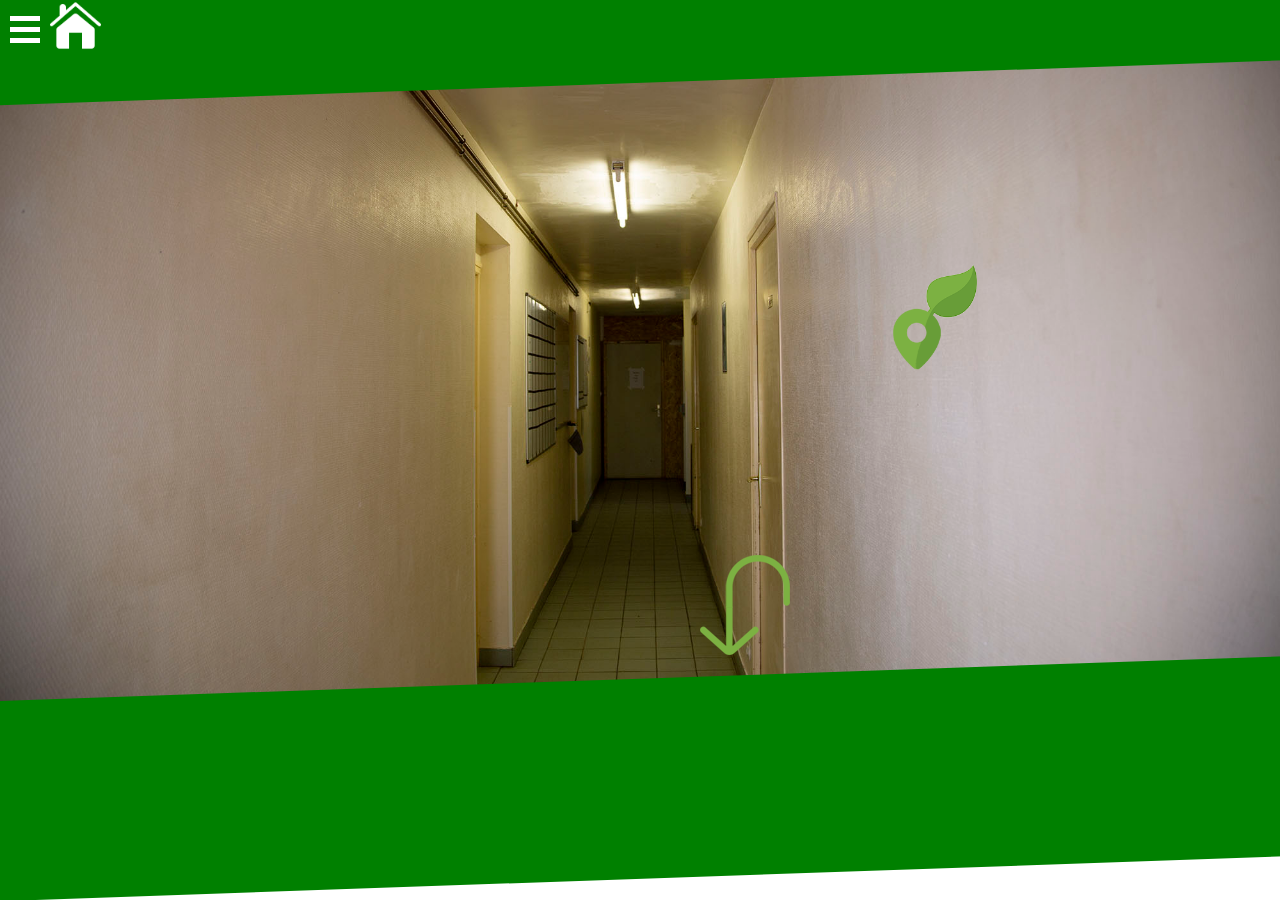
<file: pages/couloir.html>
<!DOCTYPE>
<html lang="fr-FR">

<head>
	<meta charset="utf-8">
	<title>Webdoc</title><!-- 
    <link rel="shortcut icon" type="image/png" href="favicon.ico" />
       <link rel="shortcut icon" href="../favicon.ico"> -->
	<link rel="stylesheet" href="../css/menu.css">
	<link rel="stylesheet" href="../css/style.css">
	<script type="text/javascript" src="../js/script.js"></script>
</head>

	<body>
		<header></header>
      <nav class="navbar navbar-fixed-top">
         <div>
            <div class="nav">
               <button class="btn-nav">
               <span class="icon-bar top"></span>
               <span class="icon-bar middle"></span>
               <span class="icon-bar bottom"></span>
               </button>
            </div>

            <div class="nav-content hideNav hidden">
               <ul class="nav-list vcenter">
                  <li class="nav-item"><a class="item-anchor" href="index.html">Adresse</a></li>
                  <li class="nav-item"><a class="item-anchor" href="about.html">Contact</a></li>
                  <li class="nav-item"><a class="item-anchor" href="portfolio.html">Faire un don</a></li>
                  <li class="nav-item"><a class="item-anchor" href="contact.html">Devenir bénévole</a></li>
               </ul>
            </div>
         </div>

         <div id="homeIcon">
            <a href="start.html"><img src="../img/home.png"></a>
         </div>
      </nav>



		<div id="contenu" onclick="retour(this)">
			<div>
				<img id="photo" src="../img/couloir.jpg">
			</div>

          <div class="box" id="box2" onmouseover="changeClass(this)" onmouseout="initialClass(this)">
            <a href="cuisine.html">
               <img class="pl" id="plCuisine"src="../img/pointleaf.png">
            </a>

            <p class="noText" id="textCuisine">Cuisine</p>
         </div>

         </div>
            <a href="entree.html"><img class="back" id="back" src="../img/back.png"></a>
         </div>

		</div>

		




		<footer></footer>


      <script src="../js/jquery.js"></script>
      <script src="../js/script.js"></script>		
	</body>
</html>
</file>
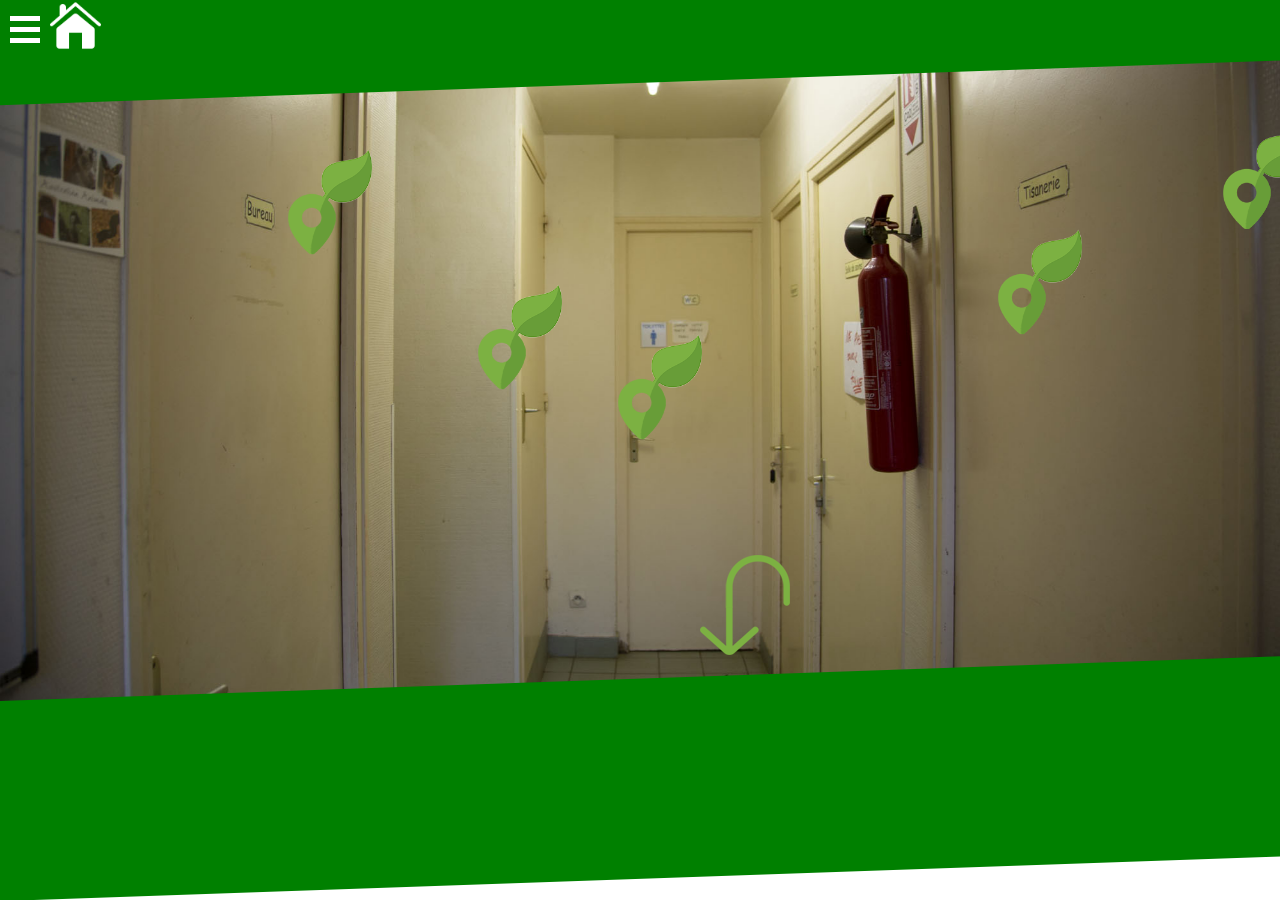
<file: pages/entree.html>
<!DOCTYPE>
<html lang="fr-FR">

<head>
	<meta charset="utf-8">
	<title>Webdoc</title><!-- 
    <link rel="shortcut icon" type="image/png" href="favicon.ico" />
       <link rel="shortcut icon" href="../favicon.ico"> -->
	<link rel="stylesheet" href="../css/menu.css">
	<link rel="stylesheet" href="../css/style.css">
	<script type="text/javascript" src="../js/script.js"></script>
</head>

	<body>
		<header></header>
      <nav class="navbar navbar-fixed-top">
         <div>
            <div class="nav">
               <button class="btn-nav">
               <span class="icon-bar top"></span>
               <span class="icon-bar middle"></span>
               <span class="icon-bar bottom"></span>
               </button>
            </div>

            <div class="nav-content hideNav hidden">
               <ul class="nav-list vcenter">
                  <li class="nav-item"><a class="item-anchor" href="index.html">Adresse</a></li>
                  <li class="nav-item"><a class="item-anchor" href="about.html">Contact</a></li>
                  <li class="nav-item"><a class="item-anchor" href="portfolio.html">Faire un don</a></li>
                  <li class="nav-item"><a class="item-anchor" href="contact.html">Devenir bénévole</a></li>
               </ul>
            </div>
         </div>

         <div id="homeIcon">
            <a href="start.html"><img src="../img/home.png"></a>
         </div>
      </nav>



		<div id="contenu" onclick="retour(this)">
			<div>
				<img id="photo" src="../img/entree.jpg">
			</div>

         <div class="box" id="box4" onmouseover="changeClass(this)" onmouseout="initialClass(this)">
            <a href="bureau.html"><img class="pl" id="pl4"src="../img/pointleaf.png"></a>
            <p class="noText" id="text4">Bureau</p>
         </div>

         <div class="box" id="box5" onmouseover="changeClass(this)" onmouseout="initialClass(this)">
            <a href="couloir.html"><img class="pl" id="pl5" src="../img/pointleaf.png"></a>
            <p class="noText" id="text5">Couloir</p>
         </div>

         <div class="box" id="box6" onmouseover="changeClass(this)" onmouseout="initialClass(this)">
            <img class="pl" id="pl6" src="../img/pointleaf.png">
            <p class="noText" id="text6">Etage</p>
         </div>

         <div class="box" id="box7" onmouseover="changeClass(this)" onmouseout="initialClass(this)">
            <a href="salleOp.html"><img class="pl" id="pl7" src="../img/pointleaf.png"></a>
            <p class="noText" id="text7">Salle d'opération</p>
         </div>

         <div class="box" id="box8" onmouseover="changeClass(this)" onmouseout="initialClass(this)">
            <img class="pl" id="pl8" src="../img/pointleaf.png">
            <p class="noText" id="text8">Tisanerie</p>
         </div>

         </div>
            <a href="start.html"><img class="back" id="back" src="../img/back.png"></a>
         </div>
		</div>

		




		<footer></footer>


      <script src="../js/jquery.js"></script>
      <script src="../js/script.js"></script>		
	</body>
</html>
</file>
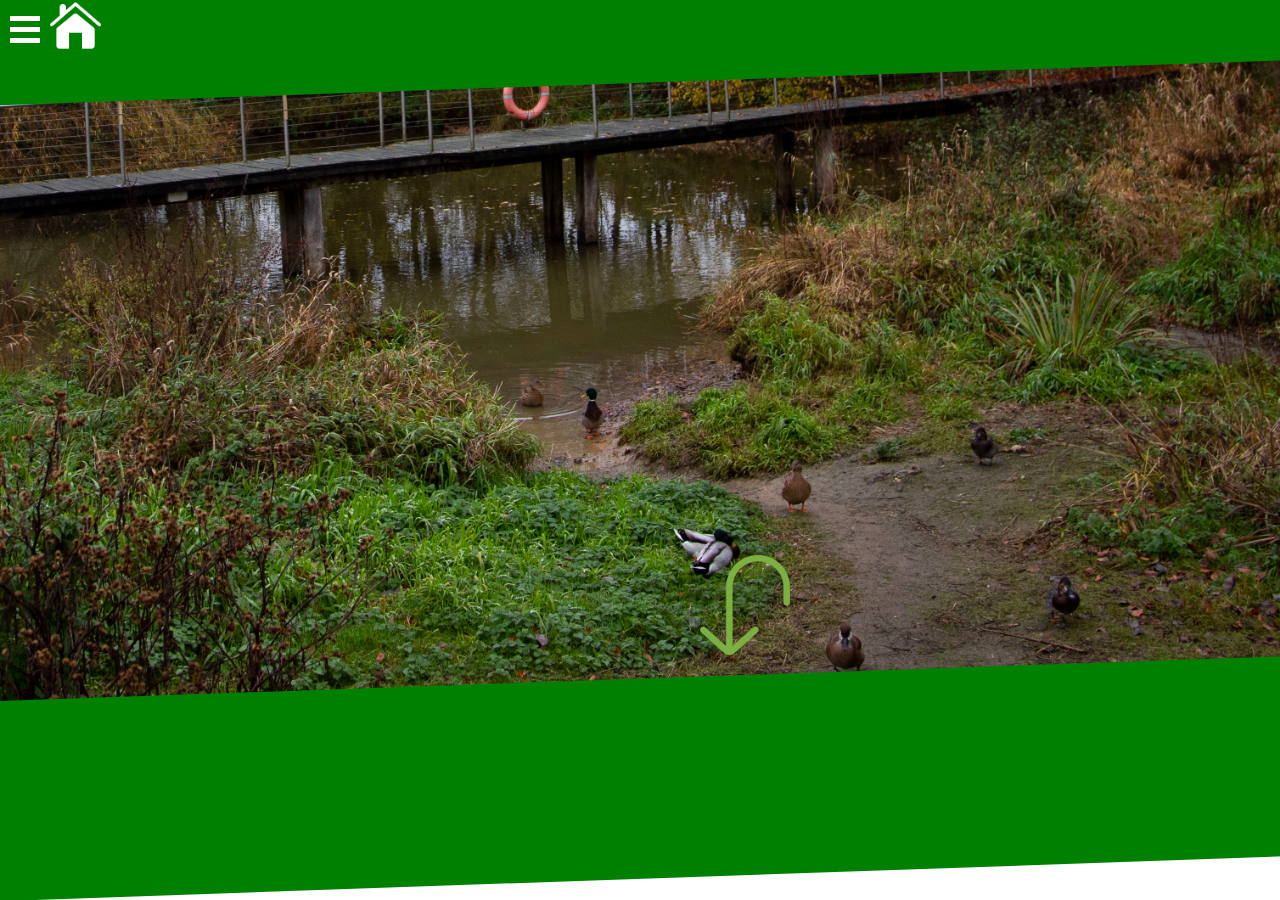
<file: pages/marre.html>
<!DOCTYPE>
<html lang="fr-FR">

<head>
	<meta charset="utf-8">
	<title>Webdoc</title><!-- 
    <link rel="shortcut icon" type="image/png" href="favicon.ico" />
       <link rel="shortcut icon" href="../favicon.ico"> -->
	<link rel="stylesheet" href="../css/menu.css">
	<link rel="stylesheet" href="../css/style.css">
	<script type="text/javascript" src="../js/script.js"></script>
</head>

	<body>
		<header></header>
      <nav class="navbar navbar-fixed-top">
         <div>
            <div class="nav">
               <button class="btn-nav">
               <span class="icon-bar top"></span>
               <span class="icon-bar middle"></span>
               <span class="icon-bar bottom"></span>
               </button>
            </div>

            <div class="nav-content hideNav hidden">
               <ul class="nav-list vcenter">
                  <li class="nav-item"><a class="item-anchor" href="index.html">Adresse</a></li>
                  <li class="nav-item"><a class="item-anchor" href="about.html">Contact</a></li>
                  <li class="nav-item"><a class="item-anchor" href="portfolio.html">Faire un don</a></li>
                  <li class="nav-item"><a class="item-anchor" href="contact.html">Devenir bénévole</a></li>
               </ul>
            </div>
         </div>

         <div id="homeIcon">
            <a href="start.html"><img src="../img/home.png"></a>
         </div>
      </nav>



		<div id="contenu" onclick="retour(this)">
			<div>
				<img id="photo" src="../img/marre.jpg">
			</div>

         </div>
            <a href="start.html"><img class="back" id="back" src="../img/back.png"></a>
         </div>
		</div>





		<footer></footer>


      <script src="../js/jquery.js"></script>
      <script src="../js/script.js"></script>		
	</body>
</html>
</file>
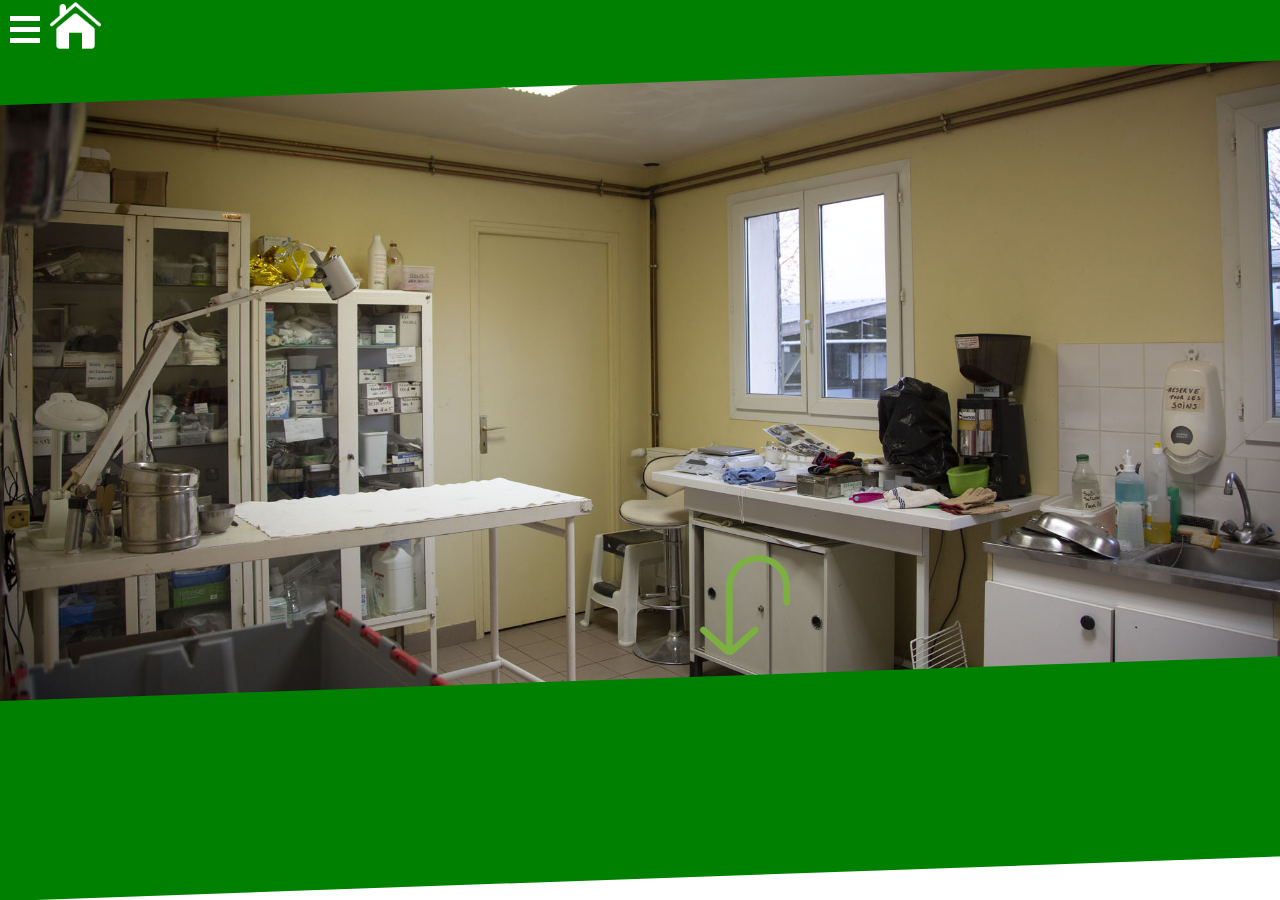
<file: pages/salleOp.html>
<!DOCTYPE>
<html lang="fr-FR">

<head>
	<meta charset="utf-8">
	<title>Webdoc</title><!-- 
    <link rel="shortcut icon" type="image/png" href="favicon.ico" />
       <link rel="shortcut icon" href="../favicon.ico"> -->
	<link rel="stylesheet" href="../css/menu.css">
	<link rel="stylesheet" href="../css/style.css">
	<script type="text/javascript" src="../js/script.js"></script>
</head>

	<body>
		<header></header>
      <nav class="navbar navbar-fixed-top">
         <div>
            <div class="nav">
               <button class="btn-nav">
               <span class="icon-bar top"></span>
               <span class="icon-bar middle"></span>
               <span class="icon-bar bottom"></span>
               </button>
            </div>

            <div class="nav-content hideNav hidden">
               <ul class="nav-list vcenter">
                  <li class="nav-item"><a class="item-anchor" href="index.html">Adresse</a></li>
                  <li class="nav-item"><a class="item-anchor" href="about.html">Contact</a></li>
                  <li class="nav-item"><a class="item-anchor" href="portfolio.html">Faire un don</a></li>
                  <li class="nav-item"><a class="item-anchor" href="contact.html">Devenir bénévole</a></li>
               </ul>
            </div>
         </div>

         <div id="homeIcon">
            <a href="start.html"><img src="../img/home.png"></a>
         </div>
      </nav>



		<div id="contenu" onclick="retour(this)">
			<div>
				<img id="photo" src="../img/salleOp.jpg">
			</div>

         </div>
            <a href="entree.html"><img class="back" id="back" src="../img/back.png"></a>
         </div>
		</div>





		<footer></footer>


      <script src="../js/jquery.js"></script>
      <script src="../js/script.js"></script>		
	</body>
</html>
</file>
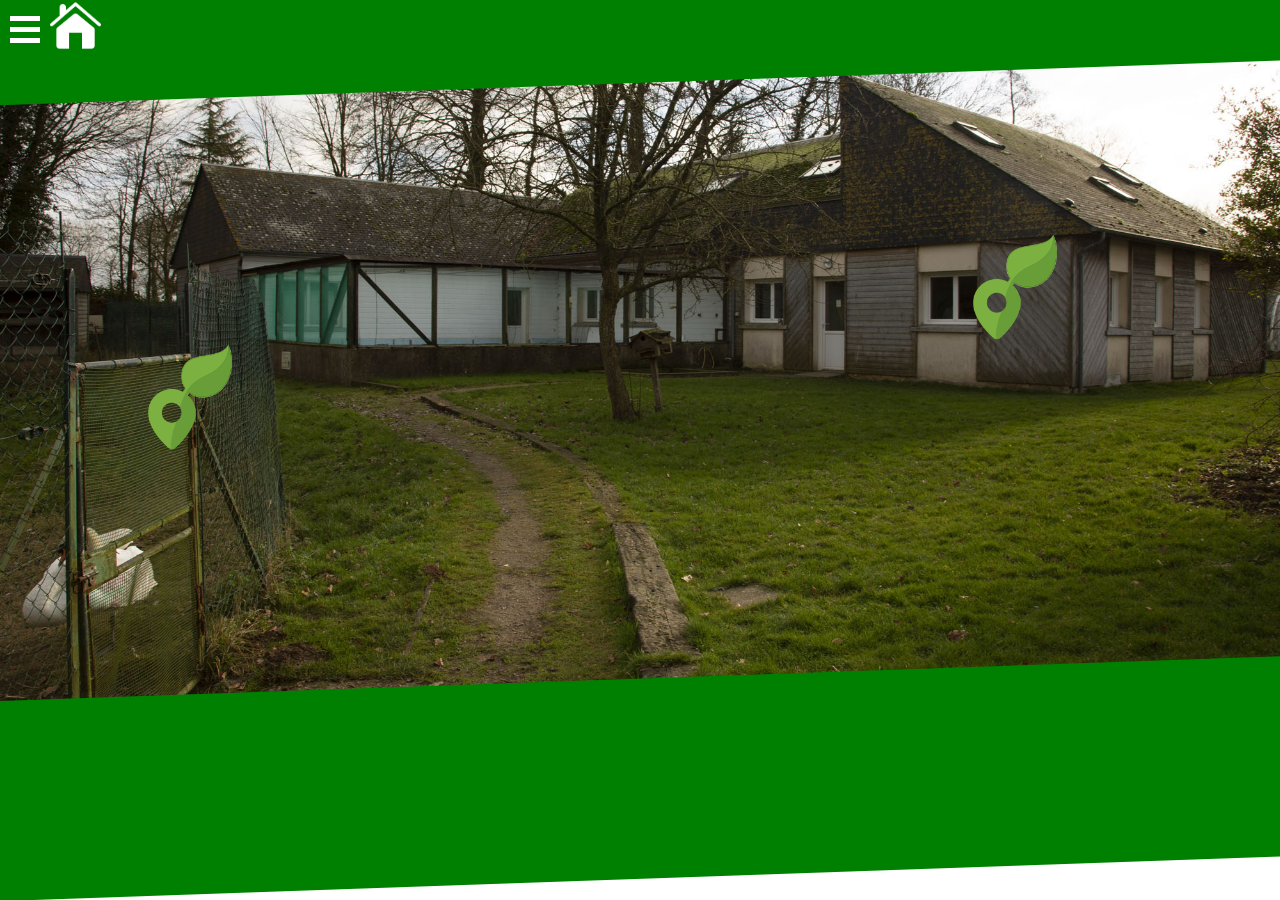
<file: pages/start.html>
<!DOCTYPE>
<html lang="fr-FR">

<head>
	<meta charset="utf-8">
	<title>Webdoc</title><!-- 
    <link rel="shortcut icon" type="image/png" href="favicon.ico" />
       <link rel="shortcut icon" href="../favicon.ico"> -->
	<link rel="stylesheet" href="../css/menu.css">
	<link rel="stylesheet" href="../css/style.css">
	<script type="text/javascript" src="../js/script.js"></script>
</head>

	<body>
		<header></header>
      <nav class="navbar navbar-fixed-top">
         <div>
            <div class="nav">
               <button class="btn-nav">
               <span class="icon-bar top"></span>
               <span class="icon-bar middle"></span>
               <span class="icon-bar bottom"></span>
               </button>
            </div>

            <div class="nav-content hideNav hidden">
               <ul class="nav-list vcenter">
                  <li class="nav-item"><a class="item-anchor" href="index.html">Adresse</a></li>
                  <li class="nav-item"><a class="item-anchor" href="about.html">Contact</a></li>
                  <li class="nav-item"><a class="item-anchor" href="portfolio.html">Faire un don</a></li>
                  <li class="nav-item"><a class="item-anchor" href="contact.html">Devenir bénévole</a></li>
               </ul>
            </div>
         </div>

         <div id="homeIcon">
            <a href="start.html"><img src="../img/home.png"></a>
         </div>
      </nav>

		<div id="contenu" onclick="retour(this)">
			<div>
				<img id="photo" src="../img/start.jpg">
			</div>
		</div>

		   <div class="box" id="box1" onmouseover="changeClass(this)" onmouseout="initialClass(this)">
            <a href="Marre.html">
            	<img class="pl" id="pl1"src="../img/pointleaf.png">
            </a>
            
            <p class="noText" id="text1">Marre</p>
         </div>

         <div class="box" id="box2" onmouseover="changeClass(this)" onmouseout="initialClass(this)">
            <a href="entree.html">
            	<img class="pl" id="pl2"src="../img/pointleaf.png">
            </a>

            <p class="noText" id="text2">Refuge</p>
         </div>

         <div class="box" id="box3" onmouseover="changeClass(this)" onmouseout="initialClass(this)">
            <a href="voliere.html">
            	<img class="pl" id="pl3"src="../img/pointleaf.png">
            </a>
            
            <p class="noText" id="text3">Volières</p>
         </div>


		<footer></footer>


      <script src="../js/jquery.js"></script>
      <script src="../js/script.js"></script>		
	</body>
</html>
</file>
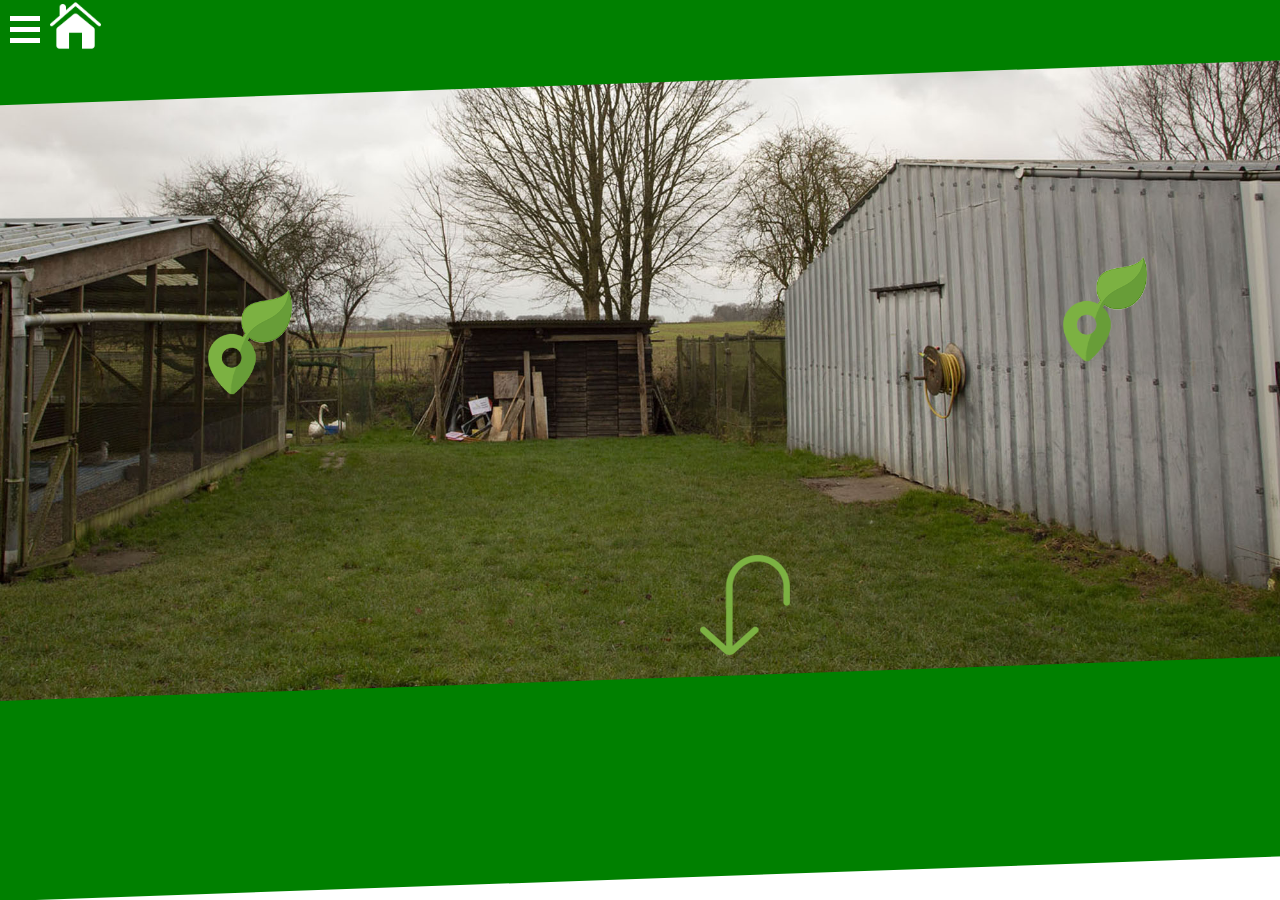
<file: pages/voliere.html>
<!DOCTYPE>
<html lang="fr-FR">

<head>
	<meta charset="utf-8">
	<title>Webdoc</title><!-- 
    <link rel="shortcut icon" type="image/png" href="favicon.ico" />
       <link rel="shortcut icon" href="../favicon.ico"> -->
	<link rel="stylesheet" href="../css/menu.css">
	<link rel="stylesheet" href="../css/style.css">
	<script type="text/javascript" src="../js/script.js"></script>
</head>

	<body>
		<header></header>
      <nav class="navbar navbar-fixed-top">
         <div>
            <div class="nav">
               <button class="btn-nav">
               <span class="icon-bar top"></span>
               <span class="icon-bar middle"></span>
               <span class="icon-bar bottom"></span>
               </button>
            </div>

            <div class="nav-content hideNav hidden">
               <ul class="nav-list vcenter">
                  <li class="nav-item"><a class="item-anchor" href="index.html">Adresse</a></li>
                  <li class="nav-item"><a class="item-anchor" href="about.html">Contact</a></li>
                  <li class="nav-item"><a class="item-anchor" href="portfolio.html">Faire un don</a></li>
                  <li class="nav-item"><a class="item-anchor" href="contact.html">Devenir bénévole</a></li>
               </ul>
            </div>
         </div>

         <div id="homeIcon">
            <a href="start.html"><img src="../img/home.png"></a>
         </div>
      </nav>



		<div id="contenu" onclick="retour(this)">
			<div>
				<img id="photo" src="../img/voliere.jpg">
			</div>

         <div class="box" id="boxAAA" onmouseover="changeClass(this)" onmouseout="initialClass(this)">
            <a href="bassin.html"><img class="pl" id="plAAA"src="../img/pointleaf.png"></a>
            <p class="noText" id="textAAA">Bassin</p>
         </div>

         <div class="box" id="boxBBB" onmouseover="changeClass(this)" onmouseout="initialClass(this)">
            <a href="petite.html"><img class="pl" id="plBBB"src="../img/pointleaf.png"></a>
            <p class="noText" id="textBBB">Petite volière</p>
         </div>

         <div>
            <a href="start.html"><img class="back" id="back" src="../img/back.png"></a>
         </div>
         
         </div>





		<footer></footer>


      <script src="../js/jquery.js"></script>
      <script src="../js/script.js"></script>		
	</body>
</html>
</file>
<file: css/menu.css>
@import url(https://fonts.googleapis.com/css?family=Open+Sans:400,300);
@import 'https://fonts.googleapis.com/css?family=Fauna+One';

/*---------- Global Style ----------*/
.navbar{
    font-family: 'Fauna One', serif;
    font-size: 25px;
    line-height: 1.8!important;
    background-color: 
}
a, a:hover, a:focus, a:visited{
    color: #222;
    text-decoration: none;
}
.vcenter{
    position: relative;
    top: 50%;
    transform: translateY(-50%);
    -webkit-transform: translateY(-50%);
    -ms-transform: translateY(-50%);
}
/*---------- Navbar ----------*/
.nav{
    position: relative;
    width: auto;
    display: inline-block;
    border: none;
    z-index: 99999;
}
.navbar-fixed-top{
    padding-top: 0px;
}
@media (max-width: 768px){
    .navbar-brand{
        padding-left: 0px;
    }
}
.navbar-default{
    background-color: transparent;
    border-color: transparent;
}
.btn-nav{
    background: transparent;
    border: none;
    padding: 10px;
    -webkit-transition: all .5s ease;
    -moz-transition: all .5s ease;
    -ms-transition: all .5s ease;
    -o-transition: all .5s ease;
    transition: all .5s ease;
    cursor: pointer;
    z-index: 99999;
}
@media (max-width: 768px){
    .btn-nav{
        padding: 15px 0;
    }
}
.btn-nav:focus{
    outline: 0;
}
.icon-bar{
    display: block;
    margin: 6px 0;
    width: 30px;
    height: 5px;
    background-color: white;
}
.icon-bar.inverted{
    background-color: #fff;
}
@media (max-width: 992px){
    .icon-bar.inverted{
        background-color: white;
    }
}
.btn-nav:hover .icon-bar{
    -webkit-transition: all 1s ease;
    -moz-transition: all 1s ease;
    -ms-transition: all 1s ease;
    -o-transition: all 1s ease;
    transition: all 1s ease;
    background-color: white;
}
.nav-content{
    position: fixed;
    top: -100%;
    bottom: 0;
    left: 0;
    right: 0;
    display: block;
    height: 35%;
    width: 16%;
    z-index: 11;
    background-color: #008000;
}
.nav-list{
    list-style: none;
    padding: 0;
    position: relative;
}
.item-anchor{
    font-size: 26px;
    font-weight: 600;
    position: relative;
    text-decoration: none;
    padding-left: 10px;
    opacity: 1;
}
.item-anchor:hover, .item-anchor:focus{
    color: #ffffff;
    -webkit-transition: all 1s ease;
    -moz-transition: all 1s ease;
    -ms-transition: all 1s ease;
    -o-transition: all 1s ease;
    transition: all 1s ease;
}
.item-anchor:hover:after, .item-anchor:focus:after{
    width: 100%;
    background: #f7f7f7;
    -webkit-transition: all 1s ease;
    -moz-transition: all 1s ease;
    -ms-transition: all 1s ease;
    -o-transition: all 1s ease;
    transition: all 1s ease;
}
.nav-item{
    font-family: 'Open Sans', sans-serif;
    text-align: left;
    color: #222;
}
.nav-item a:link, .nav-item a:hover, .nav-item a:focus{
    color: #222;
}
.nav-item a:hover, .nav-item a:focus{
    color: white;
}
.animated {
    display: block;
    margin: 0 auto;
}
.animated:hover .icon-bar, .animated:focus .icon-bar{
    background-color: #fff;
}
.animated:focus{
    cursor: pointer;
    z-index: 9999;
}
.middle{
    margin: 0 auto;
}
.icon-bar{
    -webkit-transition: all .7s ease;
    -moz-transition: all .7s ease;
    -ms-transition: all .7s ease;
    -o-transition: all .7s ease;
    transition: all .7s ease;
    z-index: 999999;
}
.animated .icon-bar{
    z-index: 999999;
    background-color: #222!important;
}
.animated .top{
    -webkit-transform: translateY(10px) rotateZ(45deg);
    -moz-transform: translateY(10px) rotateZ(45deg);
    -ms-transform: translateY(10px) rotateZ(45deg);
    -o-transform: translateY(10px) rotateZ(45deg);
    transform: translateY(10px) rotateZ(45deg);
}
.animated .bottom{
    -webkit-transform: translateY(-11px) rotateZ(-45deg);
    -moz-transform: translateY(-11px) rotateZ(-45deg);
    -ms-transform: translateY(-11px) rotateZ(-45deg);
    -o-transform: translateY(-11px) rotateZ(-45deg);
    transform: translateY(-11px) rotateZ(-45deg);
}
.animated .middle{
    width: 0;
}
@keyframes showNav{
    from{top: -100%;}
    to{top: 0;}
}
@-webkit-keyframes showNav{
    from{top: -100%;}
    to{top: 0;}
}
@-moz-keyframes showNav{
    from{top: -100%;}
    to{top: 0;}
}
@-o-keyframes showNav{
    from{top: -100%;}
    to{top: 0;}
}
.showNav{
    -webkit-animation: showNav 1s ease forwards;
    -moz-animation: showNav 1s ease forwards;
    -o-animation: showNav 1s ease forwards;
    animation: showNav 1s ease forwards;
}
@keyframes hideNav{
    from{top: 0;}
    to{top: -100%;}
}
@-webkit-keyframes hideNav{
    from{top: 0;}
    to{top: -100%;}
}
@-moz-keyframes hideNav{
    from{top: 0;}
    to{top: -100%;}
}
@-o-keyframes hideNav{
    from{top: 0;}
    to{top: -100%;}
}
.hideNav{
    -webkit-animation: hideNav 1s ease forwards;
    -moz-animation: hideNav 1s ease forwards;
    -o-animation: hideNav 1s ease forwards;
    animation: hideNav 1s ease forwards;
}
.hidden{
    display: none;
}
</file>
<file: css/style.css>
html, body{
	padding: 0;
	margin: 0;
	font-family: 'calibri', sans-serif;
	font-size: 15px;
	overflow-y: hidden;
	overflow-x: hidden;
}

::selection{
  background-color: none;
  color: green;
}

::-moz-selection {
  background-color: none;
  color: green;
}

body{
background-repeat: no-repeat;
}

header, footer{
	background-color: green;
	width: 120%;
	height: 200px;
}

header{
    transform: rotate(-2deg);
    position: fixed;
    top: -120px;
    left: -50px;
    z-index: 10;
}

footer{
    transform: rotate(-2deg);
	position: fixed;
	top: 675px;
    left: -20px;
}

#homeIcon{
	z-index: 999;
	position: fixed;
	top: 0px;
	left: 50px;
}

#homeIcon img{
	width: 10%;
}


#photo{
	width: 100%;
	position: fixed;
	top: -100px;
}

/*Général*/
.pl{
	position: fixed;
	-webkit-transition: all 350ms ease-in-out;
	-webkit-transform: scale(0.6);
}

.pl:hover{
	-webkit-transition: all 350ms ease-in-out;
	-webkit-transform: scale(0.75);
}

.back{
	position: fixed;
	-webkit-transition: all 350ms ease-in-out;
	-webkit-transform: translateY(0px);
}

.back:hover{
	-webkit-transition: all 350ms ease-in-out;
	-webkit-transform: translateY(20px);
}

.noText{
	position: absolute;
	font-size: 40px;
	transition: all 350ms ease-in-out;
  	opacity:0;
}


.text{
	display: inline-block;
	position: absolute;
	font-size: 40px;
	transition: all 350ms ease-in-out;
  	opacity:1;
  	transform: translateY(-25px);
}
.back{
	top: 555px;
	left: 700px;
}


/*Start*/
#pl1{
	top: 310px;
	left: 120px;
}	
#pl2{
	top: 200px;
	left: 945px;
}
#pl3{
	top: 350px;
	left: 1380px;
}
#text1{
	top: 285px;
	left: 120px;
}
#text2{
	top: 175px;
	left: 945px;
}
#text3{
	top: 325px;
	left: 1380px;
}


/*Entrée*/
#pl4{
	top: 115px;
	left: 260px;
}
#pl5{
	top: 250px;
	left: 450px;
}
#pl6{
	top: 300px;
	left: 590px;
}
#pl7{
	top: 195px;
	left: 970px;
}
#pl8{
	top: 90px;
	left: 1195px;
}
#back1{
	top: 555px;
	left: 750px;
}
#text4{
	top: 90px;
	left: 260px;
}
#text5{
	top: 225px;
	left: 450px;
}
#text6{
	top: 275px;
	left: 610px;
}
#text7{
	top: 170px;
	left: 877px;
}
#text8{
	top: 65px;
	left: 1195px;
}



/*Volière*/
#plAAA{
	top: 255px;
	left: 180px;
}
#plBBB{
	top: 222px;
	left: 1035px;
}
#textAAA{
	top: 230px;
	left: 180px;
}
#textBBB{
	top: 197px;
	left: 980px;
}


/*Cusine*/
#plCuisine{
	top: 230px;
	left: 865px;
}
#textCuisine{
	top: 200px;
	left: 865px;
}



.paragraphe{
	margin: 0;
	padding: 0;
	position: fixed;
	text-shadow:0 0 5px #FFF;	
}

#p2{
	top: 270px;
	left: 203px;
}

#p3{
	top: 310px;
	left: 1345px;
}


#p1{
	top: 210px;
	left: 939px;
	-webkit-transition: all 350ms ease-in-out;
}

#p1Actif{
	display: inline-block;
	top: 270px;
	left: 1370px;

}




#home, #homeAfter{
	width: 100%;
	height: 100%;
	position: absolute;
	top: 0;
	z-index: 10;
	background-color: #40E145;
	opacity: 0.7;
	font-family: 'pacifico';
	text-align: center;
	visibility: visible;
}

#home h1, #homeAfter h1{
	font-size: 80;
	opacity: 1;
	margin-top: 300px; 
	visibility: visible;
}

#homeAfter{
	-webkit-transform: translateY(-1000px);
	-webkit-transition: all 600ms ease-in-out;
	visibility: hidden;
}

#videoBackground{
	width: 100%;
	position: fixed;
	top: -50px;
}





.case{
	float: left;
}



/*QUIZ*/
header h3{
	font-family: 'Berlin Sans FB', sans-serif;
	font-size: 50px;
	font-weight: 500;
	color: white;
	position: fixed;
	top : 25%;
	left: 34%;
}

h3{
	font-size: 50px;
	margin: 4% 0 0 0;
	position: fixed;
	top: 11%;
}

.ligneOn{
	float: left;
	text-align: center;
	display: block;
	margin-top: 10%;
	color: white;
}

#ligne11 h3{
	background-color: white;
	color: green;
}

.ligneOn p{
	background-color: white;
	margin: 0;
}

.ligneOff{
	display: none;
}

.r1, .r2, .r3{
	float: left;
}

#quizz{
	position: absolute;
	margin-left: 20%;
}
</file>
